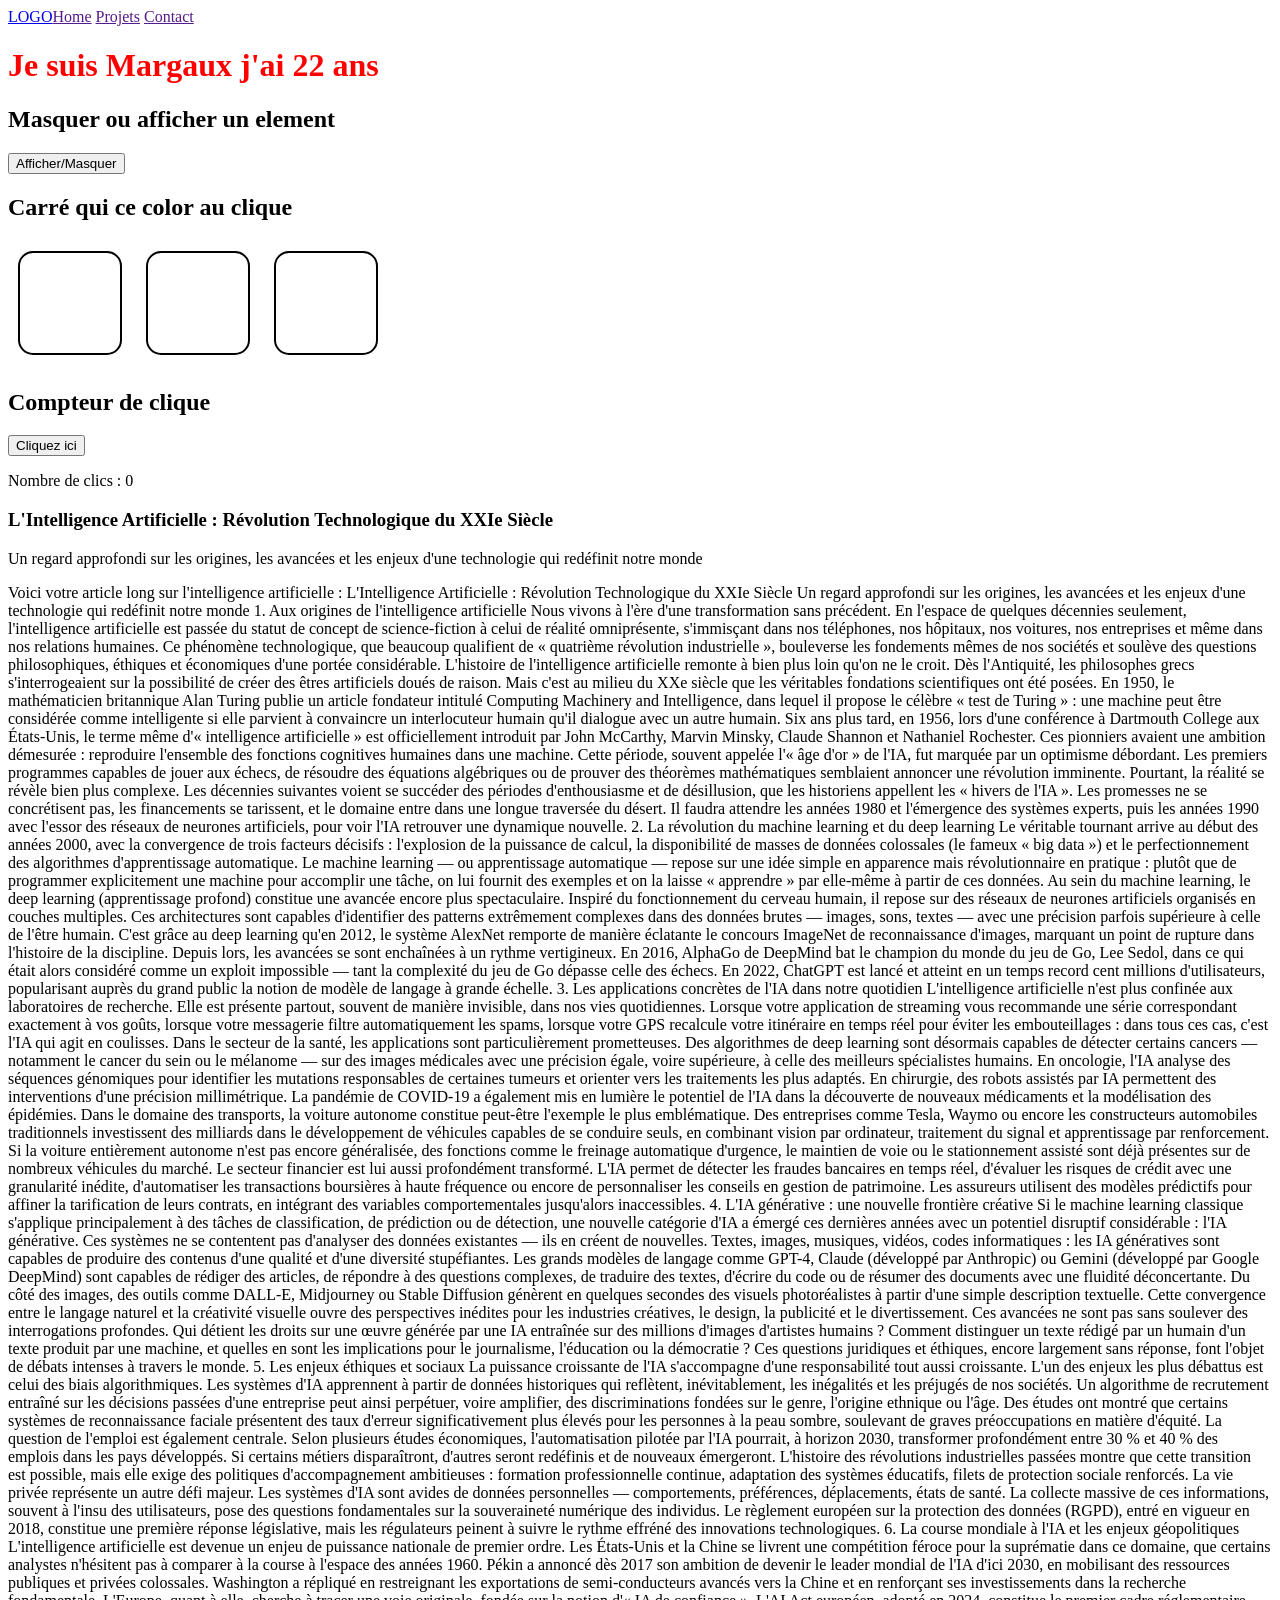
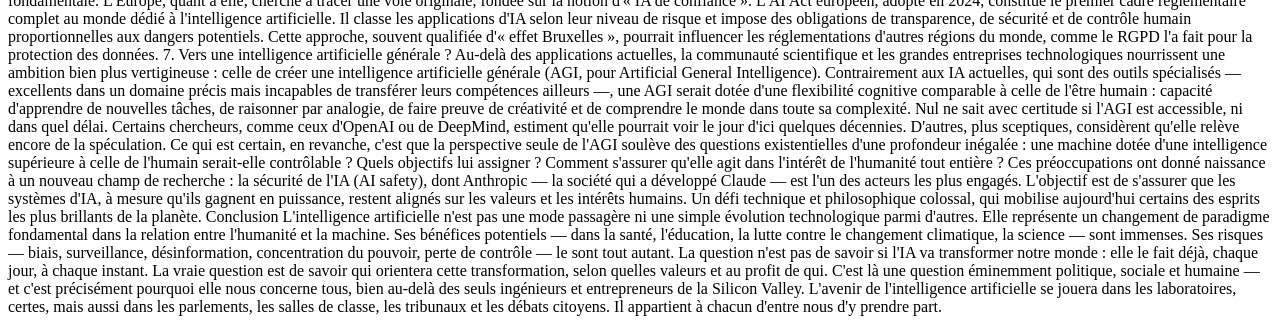
<file: index.html>
<!doctype html>
<html lang="en">

<head>
  <meta charset="UTF-8" />
  <meta name="viewport" content="width=device-width, initial-scale=1.0" />

  <script src="manipDOM.js" defer></script>
  <link rel="stylesheet" href="DOM.css">
  <script src="manipDOM.js" defer></script>

  <title>Document</title>
  <!-- 
    <link rel="stylesheet" href="recette-style.css">
    <script src="recette.js" defer></script> 
     <link rel="stylesheet" href="style.css" />  
    <script src="calculateur-age.js" defer></script>
   <script src="Exo.js" defer></script>
    <script src="tableau.js" defer></script>
    <script src="exo-fonction.js" defer></script>
    <script src="script.js" defer></script>
    <script src="condtion.js" defer></script>  
    <script src="boucle.js" defer></script> 
<script src="objet.js" defer></script>
     <script src="moyen-eleves.js" defer></script>
-->
</head>
<body>
  <header class="flex gap16">
  <a href="LOGO">LOGO</a>
  <nav class="space-between gap16">
    <a href="">Home</a>
    <a href="">Projets</a>
    <a href="">Contact</a>
  </nav>
</header>
  <!--EXO1-->
  <div>
    <h1 style="color: rgb(60, 171, 230);">Je suis Margaux j'ai 22 ans</h1>
  </div>

  <!--EXO 2-->
  <h2>Masquer ou afficher un element</h2>
  <div id="monDiv" class="hidden">Qu'est ce qui est jaune et qui attend ?</div>
  <button id="btn">Afficher/Masquer</button>



  <!--EXO 3-->
  <h2>Carré qui ce color au clique</h2>
  <div class="carré" onclick="selectionner(this)"></div>
  <div class="carré" onclick="selectionner(this)"></div>
  <div class="carré" onclick="selectionner(this)"></div>

  <!--EXO 4-->
  <!--btn et cliquer ppur afficher les click-->
  <h2>Compteur de clique</h2>
  <button id="bouton">Cliquez ici</button>
  <p id="affichage">Nombre de clics : 0</p>

  <h3>L'Intelligence Artificielle : Révolution Technologique du XXIe Siècle</h3>
  <p>Un regard approfondi sur les origines, les avancées et les enjeux d'une technologie qui redéfinit notre monde</p>
  <p>Voici votre article long sur l'intelligence artificielle :

L'Intelligence Artificielle : Révolution Technologique du XXIe Siècle
Un regard approfondi sur les origines, les avancées et les enjeux d'une technologie qui redéfinit notre monde

1. Aux origines de l'intelligence artificielle
Nous vivons à l'ère d'une transformation sans précédent. En l'espace de quelques décennies seulement, l'intelligence artificielle est passée du statut de concept de science-fiction à celui de réalité omniprésente, s'immisçant dans nos téléphones, nos hôpitaux, nos voitures, nos entreprises et même dans nos relations humaines. Ce phénomène technologique, que beaucoup qualifient de « quatrième révolution industrielle », bouleverse les fondements mêmes de nos sociétés et soulève des questions philosophiques, éthiques et économiques d'une portée considérable.
L'histoire de l'intelligence artificielle remonte à bien plus loin qu'on ne le croit. Dès l'Antiquité, les philosophes grecs s'interrogeaient sur la possibilité de créer des êtres artificiels doués de raison. Mais c'est au milieu du XXe siècle que les véritables fondations scientifiques ont été posées. En 1950, le mathématicien britannique Alan Turing publie un article fondateur intitulé Computing Machinery and Intelligence, dans lequel il propose le célèbre « test de Turing » : une machine peut être considérée comme intelligente si elle parvient à convaincre un interlocuteur humain qu'il dialogue avec un autre humain.
Six ans plus tard, en 1956, lors d'une conférence à Dartmouth College aux États-Unis, le terme même d'« intelligence artificielle » est officiellement introduit par John McCarthy, Marvin Minsky, Claude Shannon et Nathaniel Rochester. Ces pionniers avaient une ambition démesurée : reproduire l'ensemble des fonctions cognitives humaines dans une machine. Cette période, souvent appelée l'« âge d'or » de l'IA, fut marquée par un optimisme débordant. Les premiers programmes capables de jouer aux échecs, de résoudre des équations algébriques ou de prouver des théorèmes mathématiques semblaient annoncer une révolution imminente.
Pourtant, la réalité se révèle bien plus complexe. Les décennies suivantes voient se succéder des périodes d'enthousiasme et de désillusion, que les historiens appellent les « hivers de l'IA ». Les promesses ne se concrétisent pas, les financements se tarissent, et le domaine entre dans une longue traversée du désert. Il faudra attendre les années 1980 et l'émergence des systèmes experts, puis les années 1990 avec l'essor des réseaux de neurones artificiels, pour voir l'IA retrouver une dynamique nouvelle.

2. La révolution du machine learning et du deep learning
Le véritable tournant arrive au début des années 2000, avec la convergence de trois facteurs décisifs : l'explosion de la puissance de calcul, la disponibilité de masses de données colossales (le fameux « big data ») et le perfectionnement des algorithmes d'apprentissage automatique. Le machine learning — ou apprentissage automatique — repose sur une idée simple en apparence mais révolutionnaire en pratique : plutôt que de programmer explicitement une machine pour accomplir une tâche, on lui fournit des exemples et on la laisse « apprendre » par elle-même à partir de ces données.
Au sein du machine learning, le deep learning (apprentissage profond) constitue une avancée encore plus spectaculaire. Inspiré du fonctionnement du cerveau humain, il repose sur des réseaux de neurones artificiels organisés en couches multiples. Ces architectures sont capables d'identifier des patterns extrêmement complexes dans des données brutes — images, sons, textes — avec une précision parfois supérieure à celle de l'être humain. C'est grâce au deep learning qu'en 2012, le système AlexNet remporte de manière éclatante le concours ImageNet de reconnaissance d'images, marquant un point de rupture dans l'histoire de la discipline.
Depuis lors, les avancées se sont enchaînées à un rythme vertigineux. En 2016, AlphaGo de DeepMind bat le champion du monde du jeu de Go, Lee Sedol, dans ce qui était alors considéré comme un exploit impossible — tant la complexité du jeu de Go dépasse celle des échecs. En 2022, ChatGPT est lancé et atteint en un temps record cent millions d'utilisateurs, popularisant auprès du grand public la notion de modèle de langage à grande échelle.

3. Les applications concrètes de l'IA dans notre quotidien
L'intelligence artificielle n'est plus confinée aux laboratoires de recherche. Elle est présente partout, souvent de manière invisible, dans nos vies quotidiennes. Lorsque votre application de streaming vous recommande une série correspondant exactement à vos goûts, lorsque votre messagerie filtre automatiquement les spams, lorsque votre GPS recalcule votre itinéraire en temps réel pour éviter les embouteillages : dans tous ces cas, c'est l'IA qui agit en coulisses.
Dans le secteur de la santé, les applications sont particulièrement prometteuses. Des algorithmes de deep learning sont désormais capables de détecter certains cancers — notamment le cancer du sein ou le mélanome — sur des images médicales avec une précision égale, voire supérieure, à celle des meilleurs spécialistes humains. En oncologie, l'IA analyse des séquences génomiques pour identifier les mutations responsables de certaines tumeurs et orienter vers les traitements les plus adaptés. En chirurgie, des robots assistés par IA permettent des interventions d'une précision millimétrique. La pandémie de COVID-19 a également mis en lumière le potentiel de l'IA dans la découverte de nouveaux médicaments et la modélisation des épidémies.
Dans le domaine des transports, la voiture autonome constitue peut-être l'exemple le plus emblématique. Des entreprises comme Tesla, Waymo ou encore les constructeurs automobiles traditionnels investissent des milliards dans le développement de véhicules capables de se conduire seuls, en combinant vision par ordinateur, traitement du signal et apprentissage par renforcement. Si la voiture entièrement autonome n'est pas encore généralisée, des fonctions comme le freinage automatique d'urgence, le maintien de voie ou le stationnement assisté sont déjà présentes sur de nombreux véhicules du marché.
Le secteur financier est lui aussi profondément transformé. L'IA permet de détecter les fraudes bancaires en temps réel, d'évaluer les risques de crédit avec une granularité inédite, d'automatiser les transactions boursières à haute fréquence ou encore de personnaliser les conseils en gestion de patrimoine. Les assureurs utilisent des modèles prédictifs pour affiner la tarification de leurs contrats, en intégrant des variables comportementales jusqu'alors inaccessibles.

4. L'IA générative : une nouvelle frontière créative
Si le machine learning classique s'applique principalement à des tâches de classification, de prédiction ou de détection, une nouvelle catégorie d'IA a émergé ces dernières années avec un potentiel disruptif considérable : l'IA générative. Ces systèmes ne se contentent pas d'analyser des données existantes — ils en créent de nouvelles. Textes, images, musiques, vidéos, codes informatiques : les IA génératives sont capables de produire des contenus d'une qualité et d'une diversité stupéfiantes.
Les grands modèles de langage comme GPT-4, Claude (développé par Anthropic) ou Gemini (développé par Google DeepMind) sont capables de rédiger des articles, de répondre à des questions complexes, de traduire des textes, d'écrire du code ou de résumer des documents avec une fluidité déconcertante. Du côté des images, des outils comme DALL-E, Midjourney ou Stable Diffusion génèrent en quelques secondes des visuels photoréalistes à partir d'une simple description textuelle. Cette convergence entre le langage naturel et la créativité visuelle ouvre des perspectives inédites pour les industries créatives, le design, la publicité et le divertissement.
Ces avancées ne sont pas sans soulever des interrogations profondes. Qui détient les droits sur une œuvre générée par une IA entraînée sur des millions d'images d'artistes humains ? Comment distinguer un texte rédigé par un humain d'un texte produit par une machine, et quelles en sont les implications pour le journalisme, l'éducation ou la démocratie ? Ces questions juridiques et éthiques, encore largement sans réponse, font l'objet de débats intenses à travers le monde.

5. Les enjeux éthiques et sociaux
La puissance croissante de l'IA s'accompagne d'une responsabilité tout aussi croissante. L'un des enjeux les plus débattus est celui des biais algorithmiques. Les systèmes d'IA apprennent à partir de données historiques qui reflètent, inévitablement, les inégalités et les préjugés de nos sociétés. Un algorithme de recrutement entraîné sur les décisions passées d'une entreprise peut ainsi perpétuer, voire amplifier, des discriminations fondées sur le genre, l'origine ethnique ou l'âge. Des études ont montré que certains systèmes de reconnaissance faciale présentent des taux d'erreur significativement plus élevés pour les personnes à la peau sombre, soulevant de graves préoccupations en matière d'équité.
La question de l'emploi est également centrale. Selon plusieurs études économiques, l'automatisation pilotée par l'IA pourrait, à horizon 2030, transformer profondément entre 30 % et 40 % des emplois dans les pays développés. Si certains métiers disparaîtront, d'autres seront redéfinis et de nouveaux émergeront. L'histoire des révolutions industrielles passées montre que cette transition est possible, mais elle exige des politiques d'accompagnement ambitieuses : formation professionnelle continue, adaptation des systèmes éducatifs, filets de protection sociale renforcés.
La vie privée représente un autre défi majeur. Les systèmes d'IA sont avides de données personnelles — comportements, préférences, déplacements, états de santé. La collecte massive de ces informations, souvent à l'insu des utilisateurs, pose des questions fondamentales sur la souveraineté numérique des individus. Le règlement européen sur la protection des données (RGPD), entré en vigueur en 2018, constitue une première réponse législative, mais les régulateurs peinent à suivre le rythme effréné des innovations technologiques.

6. La course mondiale à l'IA et les enjeux géopolitiques
L'intelligence artificielle est devenue un enjeu de puissance nationale de premier ordre. Les États-Unis et la Chine se livrent une compétition féroce pour la suprématie dans ce domaine, que certains analystes n'hésitent pas à comparer à la course à l'espace des années 1960. Pékin a annoncé dès 2017 son ambition de devenir le leader mondial de l'IA d'ici 2030, en mobilisant des ressources publiques et privées colossales. Washington a répliqué en restreignant les exportations de semi-conducteurs avancés vers la Chine et en renforçant ses investissements dans la recherche fondamentale.
L'Europe, quant à elle, cherche à tracer une voie originale, fondée sur la notion d'« IA de confiance ». L'AI Act européen, adopté en 2024, constitue le premier cadre réglementaire complet au monde dédié à l'intelligence artificielle. Il classe les applications d'IA selon leur niveau de risque et impose des obligations de transparence, de sécurité et de contrôle humain proportionnelles aux dangers potentiels. Cette approche, souvent qualifiée d'« effet Bruxelles », pourrait influencer les réglementations d'autres régions du monde, comme le RGPD l'a fait pour la protection des données.

7. Vers une intelligence artificielle générale ?
Au-delà des applications actuelles, la communauté scientifique et les grandes entreprises technologiques nourrissent une ambition bien plus vertigineuse : celle de créer une intelligence artificielle générale (AGI, pour Artificial General Intelligence). Contrairement aux IA actuelles, qui sont des outils spécialisés — excellents dans un domaine précis mais incapables de transférer leurs compétences ailleurs —, une AGI serait dotée d'une flexibilité cognitive comparable à celle de l'être humain : capacité d'apprendre de nouvelles tâches, de raisonner par analogie, de faire preuve de créativité et de comprendre le monde dans toute sa complexité.
Nul ne sait avec certitude si l'AGI est accessible, ni dans quel délai. Certains chercheurs, comme ceux d'OpenAI ou de DeepMind, estiment qu'elle pourrait voir le jour d'ici quelques décennies. D'autres, plus sceptiques, considèrent qu'elle relève encore de la spéculation. Ce qui est certain, en revanche, c'est que la perspective seule de l'AGI soulève des questions existentielles d'une profondeur inégalée : une machine dotée d'une intelligence supérieure à celle de l'humain serait-elle contrôlable ? Quels objectifs lui assigner ? Comment s'assurer qu'elle agit dans l'intérêt de l'humanité tout entière ?
Ces préoccupations ont donné naissance à un nouveau champ de recherche : la sécurité de l'IA (AI safety), dont Anthropic — la société qui a développé Claude — est l'un des acteurs les plus engagés. L'objectif est de s'assurer que les systèmes d'IA, à mesure qu'ils gagnent en puissance, restent alignés sur les valeurs et les intérêts humains. Un défi technique et philosophique colossal, qui mobilise aujourd'hui certains des esprits les plus brillants de la planète.

Conclusion
L'intelligence artificielle n'est pas une mode passagère ni une simple évolution technologique parmi d'autres. Elle représente un changement de paradigme fondamental dans la relation entre l'humanité et la machine. Ses bénéfices potentiels — dans la santé, l'éducation, la lutte contre le changement climatique, la science — sont immenses. Ses risques — biais, surveillance, désinformation, concentration du pouvoir, perte de contrôle — le sont tout autant.
La question n'est pas de savoir si l'IA va transformer notre monde : elle le fait déjà, chaque jour, à chaque instant. La vraie question est de savoir qui orientera cette transformation, selon quelles valeurs et au profit de qui. C'est là une question éminemment politique, sociale et humaine — et c'est précisément pourquoi elle nous concerne tous, bien au-delà des seuls ingénieurs et entrepreneurs de la Silicon Valley. L'avenir de l'intelligence artificielle se jouera dans les laboratoires, certes, mais aussi dans les parlements, les salles de classe, les tribunaux et les débats citoyens. Il appartient à chacun d'entre nous d'y prendre part.</p>

</body>

</html>
</file>
<file: DOM.css>
.hidden {
    display: none;
}

.carré {
    width: 100px;
    height: 100px;
    border-radius: 15px;
    border: 2px solid black;
    display: inline-block;
    /* ← important pour afficher les div vides */
    cursor: pointer;
    margin: 10px;
}

.carré.selectionné {
    background-color: purple;
}

#header {
    position: fixed;
    background-color: black;
    padding: 16px 64px;
    transition: background 0.3s;
    width: 100%;
    /* animation fluide */
}

#header.colore {
    background: rgb(148, 55, 115);
}

.bg-color{
    background-color: rgb(208, 150, 160);
}

.flex{
    display: flex;
    flex-wrap: wrap;
}

.space-between{
    justify-content: space-between;
}

.align-center{
    text-align: center;
}

.g16{
    gap: 16px;
}
</file>
<file: style.css>
*{
    margin: 0px;
    padding: 0px;
}

@import url('https://fonts.googleapis.com/css2?family=Rubik:ital,wght@0,300..900;1,300..900&display=swap');

/* profil utilisateur*/

.flex{
    display: flex;
    flex-wrap: wrap;
}

.space-between{
    justify-content: space-between;
}

.align-center{
    align-items: center;
}

.gap-12{
    gap: 12px;
}

.large-30{
    width: 30%;
}

.large-60{
    width: 60px;
}

.card{
    background-color: aquamarine;
    color: rgb(0, 0, 0);
    border-radius: 15px;
    padding: 12px;
    font-family: "Rubik", sans-serif;
}

.mt-20{
    margin-top: 20px;
}

container{
    max-width: 1700px;
    width: 100%;
    margin-left: auto;
    margin-right: auto;
}
</file>
